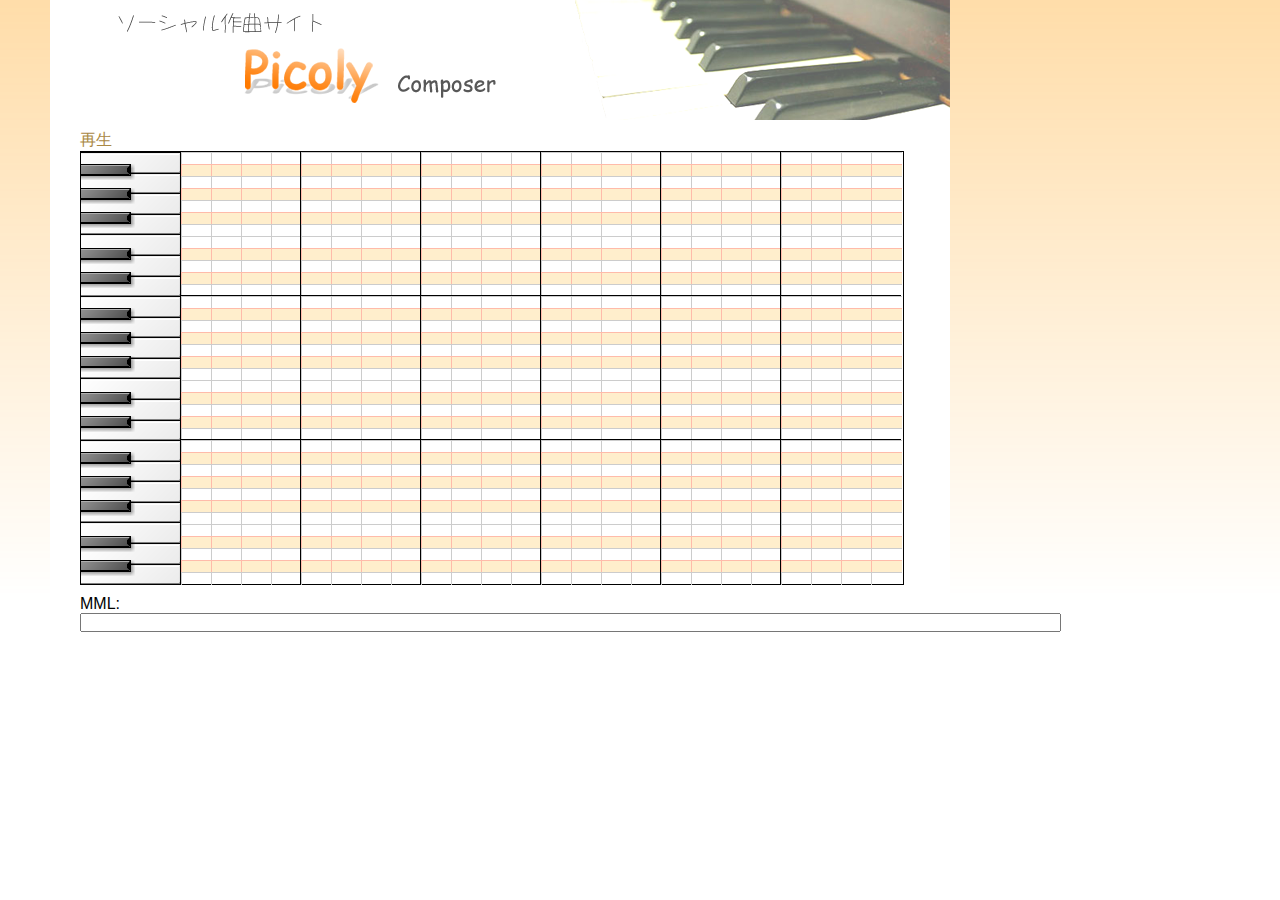
<file: web/picoly/index.html>
<!DOCTYPE html PUBLIC "-//W3C//DTD XHTML 1.0 Transitional//EN" "http://www.w3.org/TR/xhtml1/DTD/xhtml1-transitional.dtd">
<html xmlns="http://www.w3.org/1999/xhtml">
<head>
<meta http-equiv="Content-Type" content="text/html; charset=utf-8" />
<link rel="stylesheet" href="style.css" type="text/css" />
<link rel="stylesheet" href="compose.css" type="text/css" />
<script type="text/javascript" src="prototype.js" ></script>
<script type="text/javascript" src="jquery.js" ></script>
<script type="text/javascript" src="JSMML.js"></script>
<script type="text/javascript" src="pianoroll.js" ></script>
<script type="text/javascript" src="convert.js" ></script>
<title>ソーシャル作曲サイト「Picoly Composer」</title>
</head>

<body onload="init(3,6);">
<div id="main">
<h1 id="banner">
    <a href="./">
	    <img id="banner" src="data/picoly.png" alt="ソーシャル作曲サイト「Picoly Composer」" />
    </a>
</h1>
<!--
<div id="menu">
	<a href="#">作曲する</a>
	<a href="#">曲を聴く</a>
</div>
-->
<div id="contents">
    <a id="play_button">再生</a>
	<div id="pianoroll"></div>
    
    <form id="mml-form" action="./">
    	<label >MML: </label><input id="mml-text" type="text" size="120" />
    </form>
    <!--
	<h2>Picolyってなあに？</h2>
	<p>
	Picoly Composerは、世界初のソーシャル作曲サイトです。
	その名の通り「Picoly（ピコピコした）」な音を使って、ブラウザ上で簡単に作曲をすることができます。
	Picolyを使えば、高価な楽器を買ったり、ソフトをインストールする必要もありません。
	いますぐ、だれでも、無料で、音楽の創作を楽しむことができるのです。
	</p>
    -->
</div>
<div id="footer">
</div>
</div>
</body>
</html>
</file>
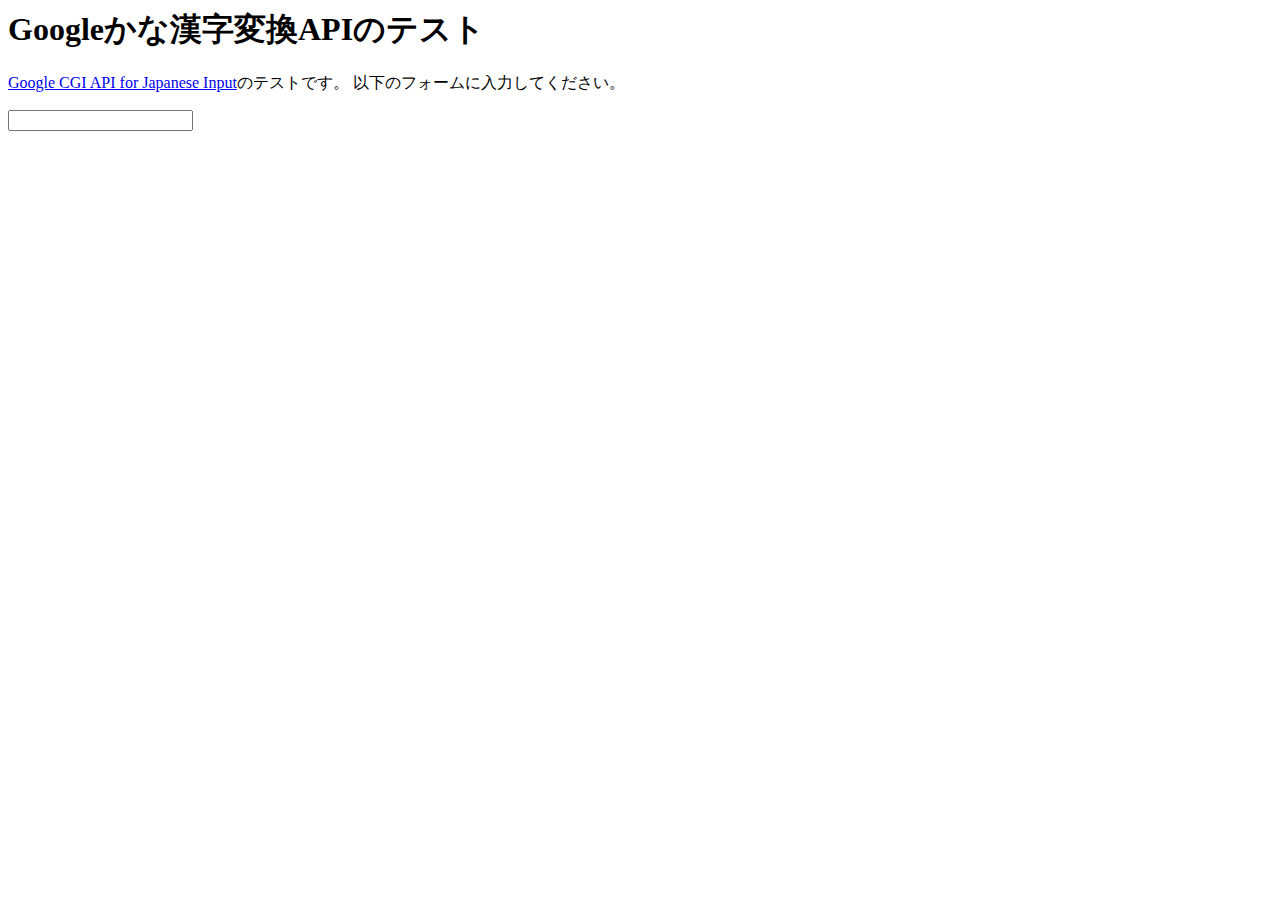
<file: web/ajax/gime/index.html>
<html>
<head>
<meta http-equiv="Content-Type" content="text/html; charset=utf-8" />
<link rel="stylesheet" type="text/css" href="jquery.suggest.css" />
<script type="text/javascript" src="jquery-latest.js"></script>
<script type="text/javascript" src="jquery.suggest.js"></script>
<script type="text/javascript">
<!--
jQuery(function() {
    jQuery("#suggest").suggest("/gime",{});
});
-->
</script>
<title>Googleかな漢字変換APIのテスト</title>
</head>
<body>
<h1>Googleかな漢字変換APIのテスト</h1>
<p>
<a href="http://www.google.com/intl/ja/ime/cgiapi.html">Google CGI API for Japanese Input</a>のテストです。
以下のフォームに入力してください。
</p>
<form>
<input type="text" name="input" id="suggest" />
</form> 
</body>
</html>
</file>
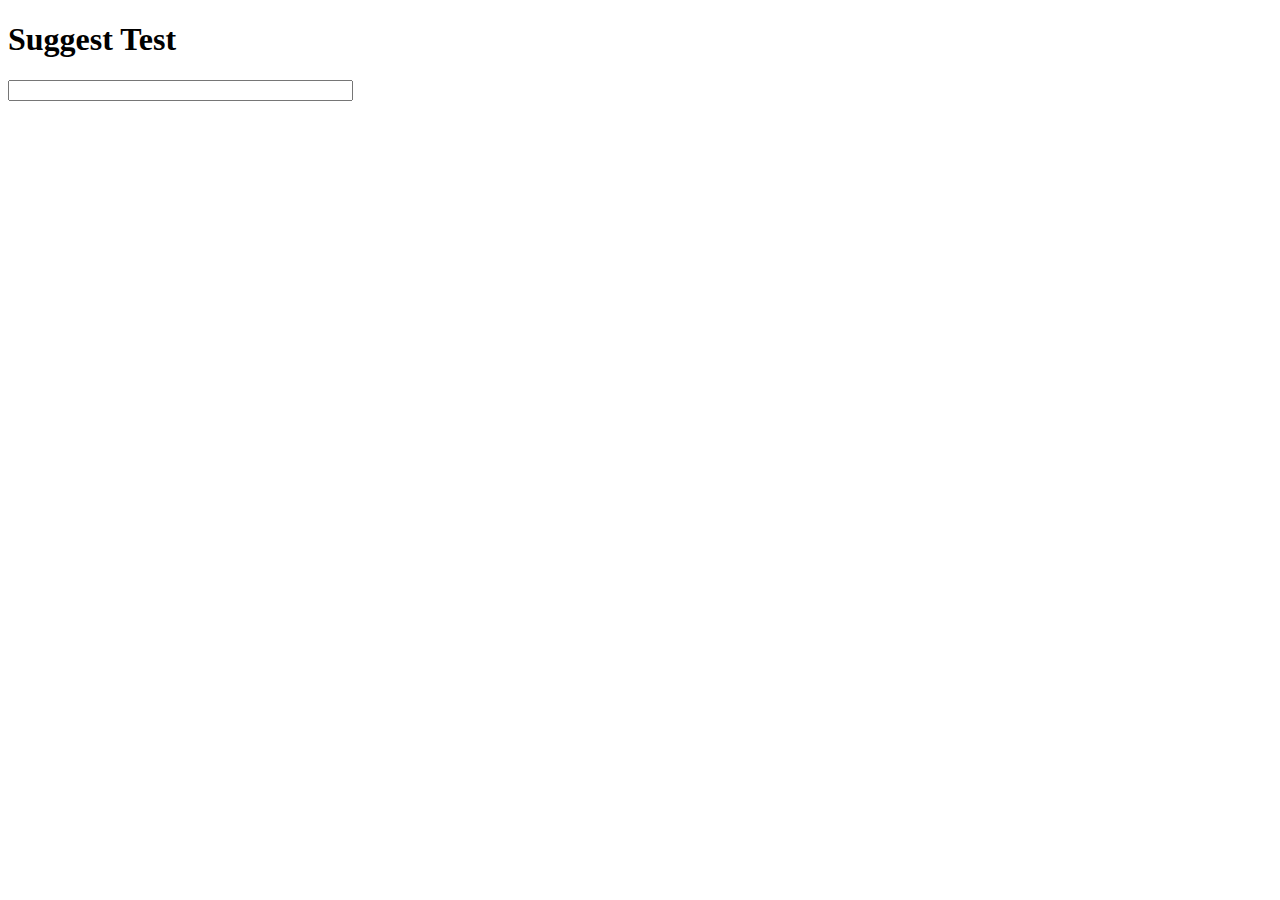
<file: web/ajax/suggest/index.html>
<!DOCTYPE html PUBLIC "-//W3C//DTD XHTML 1.0 Strict//EN"
"http://www.w3.org/TR/xhtml1/DTD/xhtml1-strict.dtd"> 
<html xmlns="http://www.w3.org/1999/xhtml" xml:lang="ja" lang="ja"> 
<head> 
<meta http-equiv="Content-Type" content="text/html; charset=utf-8" /> 
<meta http-equiv="Content-Script-Type" content="text/javascript" /> 
<title>Suggest Test</title>
<style type="text/css"> 
<!--
#suggest {
    position: absolute;
    background-color: #FFFFFF;
border: 1px solid #CCCCFF;
width: 252px;
}
#suggest div {
padding: 1px;
display: block;
width: 250px;
overflow: hidden;
          white-space: nowrap;
}
#suggest div.select{
color: #FFFFFF;
       background-color: #3366FF;
}
#suggest div.over{
    background-color: #99CCFF;
}
-->
</style> 
<script type="text/javascript" src="suggest.js"></script>
<script type="text/javascript">
<!--
var list = [ 'Java', 'JavaScript', 'Perl', 'Ruby', 'PHP', 'Python', 'C', 'C++', '.NET',
    'MySQL', 'Oracle', 'PostgreSQL'];

var start = function(){new Suggest.Local("text", "suggest", list);};
window.addEventListener ?
window.addEventListener('load', start, false) :
window.attachEvent('onload', start);
-->
</script>
</head>
<body>
<h1>Suggest Test</h1>
<input id="text" type="text" name="pattern" value="" autocomplete="on" size="40" style="display: block"/> 
<div id="suggest" style="display:none;"></div> 
</body>
</html>
</file>
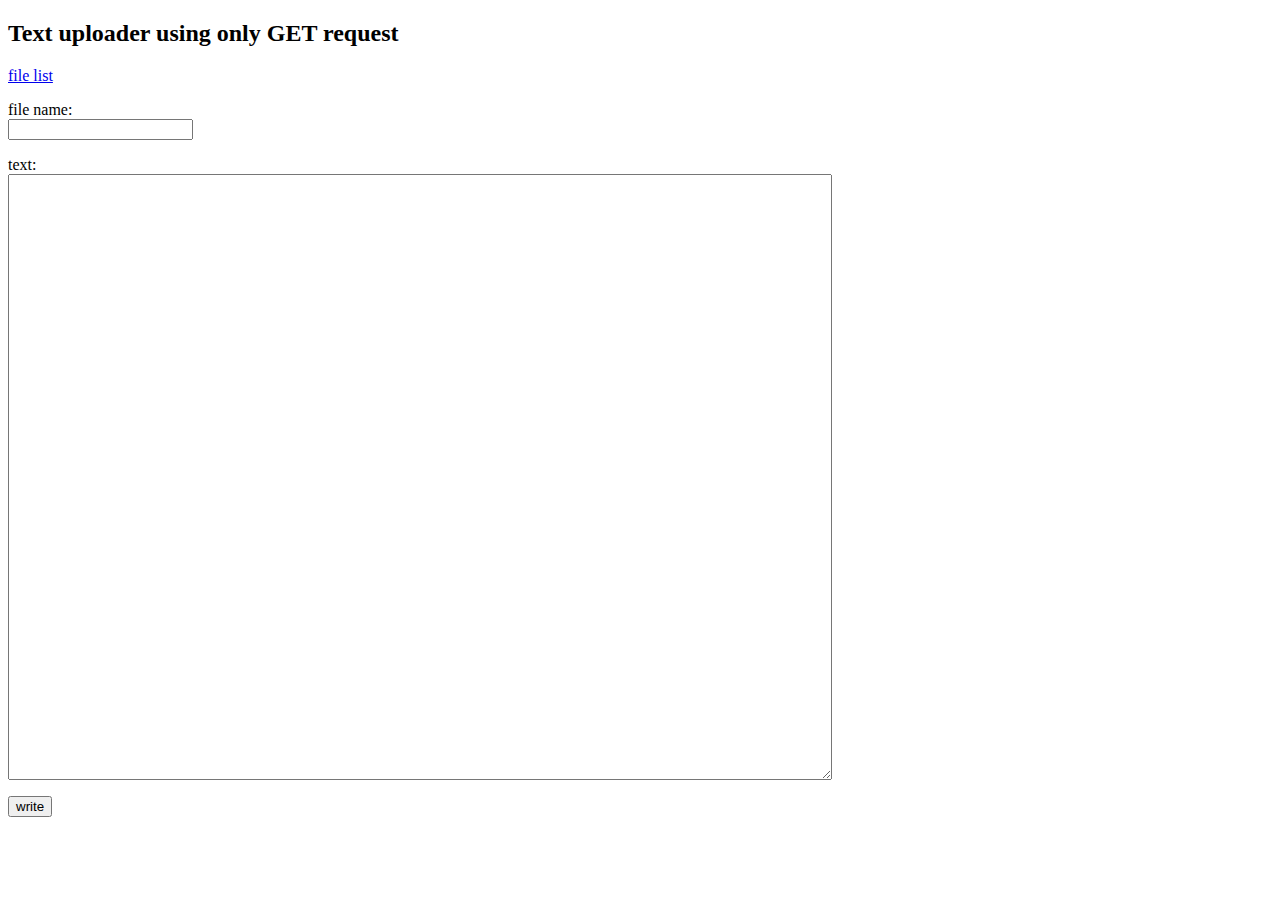
<file: php/study/text.html>
<!DOCTYPE html PUBLIC "-//W3C//DTD XHTML 1.0 Transitional//EN" "http://www.w3.org/TR/xhtml1/DTD/xhtml1-transitional.dtd">
<html
<head>
<meta http-equiv="Content-Type" content="text/html; charset=utf-8" />
</head>
<body>
<h2>Text uploader using only GET request</h2>
<p><a href="data/">file list</a></p>
<form method="GET" action="./">
<p>
file name:<br>
<input type="text" name="file">
</p>
<p>
text:<br>
<textarea name="text" cols="100" rows="40"></textarea>
</p>
<input type="submit" value="write">
</form>
</body>
</html>
</file>
<file: web/picoly/style.css>
@charset "utf-8";	
/* 全体 */
* {
	padding: 0px;
	margin: 0px;
}
body {
	font-family: "ヒラギノ角ゴ Pro W3", "Hiragino Kaku Gothic Pro", "メイリオ", Meiryo, "MSPゴシック", "MS PGothic", sans-serif;
	font-size: 100%;
	color: #000;
	text-align: center;
	background-color: #FFF;
	background-image: url(data/bg.png);
	background-repeat: repeat-x;
	border: none;
}
#main {
	background-color: #FFF;
	width: 900px;
	margin: 0px auto 0px 50px;
	text-align: left;
}
/* ヘッダ */
#banner {
	width: 900px;
	height: 120px;
}

/* メニュー */
#menu {
	padding: 10px 30px;
	margin: 0px;
}
#menu a {
	width: 153px;
	padding: 5px auto;
	background-color:#FEC;
	border: 2px solid #FFF;
	
	font-size: 90%;
	color: #C60;
	text-align: center;
	text-decoration: none;
	display: block;
	float: left;
}
#menu a:hover {
	background-color:#FFF;
}
/* 本体 */
#contents {
	padding: 10px 30px;
	background-color: #FFF;
	clear: both;
}
/* フッター */
#footer {
	margin: 10px 30px;
	text-align: center;
}
#footer a {
	margin: 0px 10px;
	color: #06C;
}

/* 見出し */
h2 {
	color: #666;
	font-size: 120%;
	font-weight: bold;
	border-style: solid;
	border-width: 0px 0px 2px 10px;
	border-color: #FEB;
	padding: 10px 5px 5px 20px;
	margin: 10px 0px;
	clear: both;
}
h3 {
	font-size: 90%;
	margin: 10px 0px;
}
/* 段落 */
p {
	font-size: 90%;
	line-height: 2;
	padding: 0px;
	margin: 10px 0px;
	height: auto;
}
/* 画像 */
img {
	border: 0px;
	padding: 0px;
	margin: 0px;
}
/* リンク */
a {
	color : #A84;
}
a:hover {
	color : #40F;
}
</file>
<file: web/picoly/compose.css>
@charset "utf-8";

#pianoroll {
	border: 1px solid #000;
	width: 822px;
	height: 432px;
}
.raw {
	width: 820px;
	height: 144px;
}
.block {
	border-width: 1px 0px 0px 1px;
	border-style: solid;
	border-color: #000;
	width: 120px;
	height: 144px;
	position: absolute;
}
.grid {
	border-width: 1px 0px 0px 1px;
	border-style: solid;
	border-color: #CCC;
	width: 30px;
	height: 12px;
	position: absolute;
	background: none;
}
.black .grid {	
	border-width: 1px 0px 0px 1px;
	border-style: solid;
	border-color: #FBA;
	background-color: #FEC;
}
.bar {
	width: 28px;
	height: 10px;
	background-color:#C90;
	position: absolute;
	border: 1px solid #000;
}
#mml-form {
	font-size: 100%;
	margin: 10px 0px;
}
</file>
